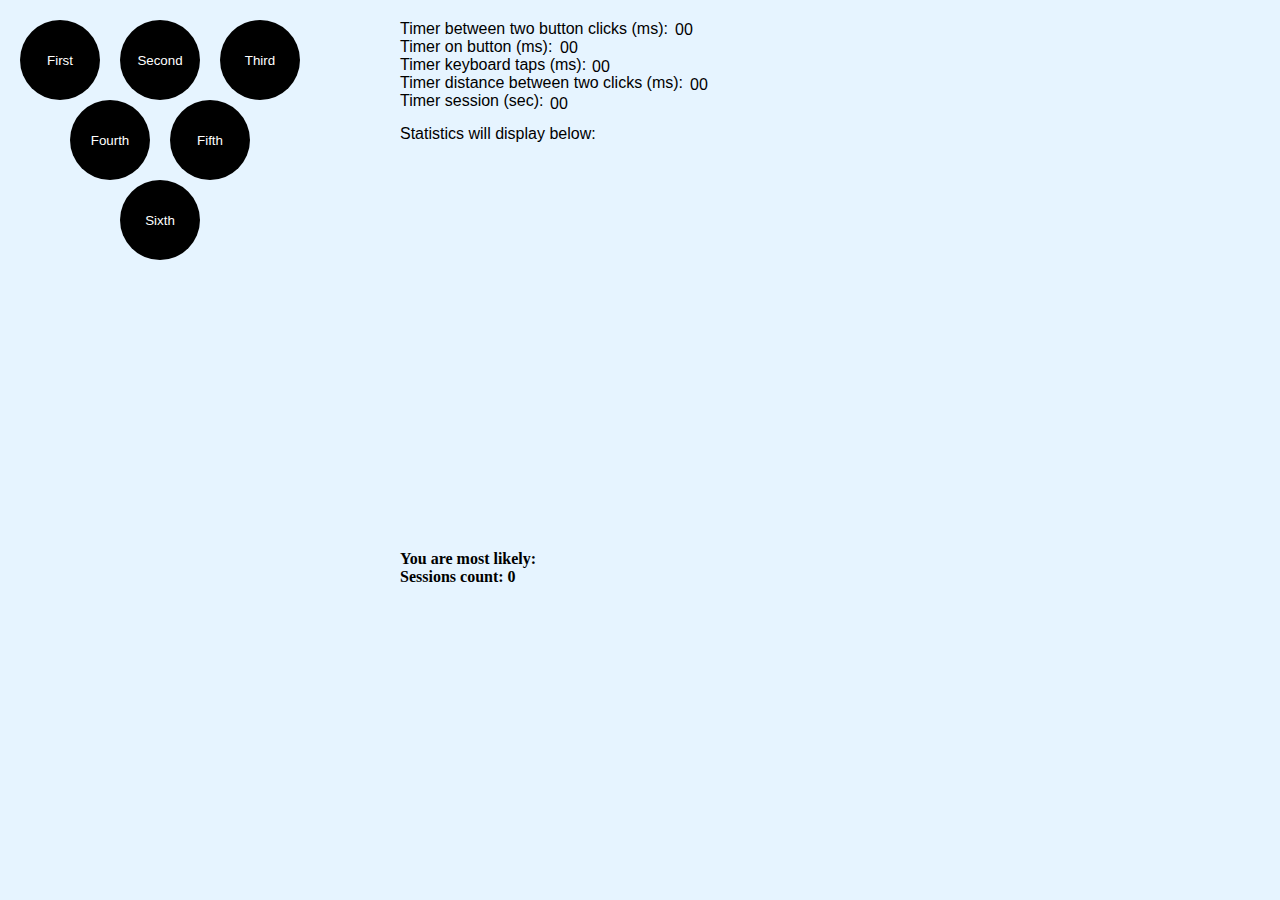
<file: general/index.html>
<!DOCTYPE html>
<html lang="en">
    <head>
        <meta charset="UTF-8">
        <title>Title</title>
        <link rel="stylesheet" href="main.css">
    </head>
    <body class="main-theme">
                <div class="timer_block">
                    <div class="msClick">
                        <div id="titleTimerClick">Timer between two button clicks (ms): </div>
                        <div id="timerClick">00</div>
                    </div>
                    <div class="msOnButton">
                        <div id="titleOnButton">Timer on button (ms): </div>
                        <div id="timerOnButton">00</div>
                    </div>
                    <div class="msKeyboard">
                        <div id="titleKeyboard">Timer keyboard taps (ms): </div>
                        <div id="timerKeyboard">00</div>
                    </div>
                    <div class="msClickDistance">
                        <div id="titleClickDistance">Timer distance between two clicks (ms): </div>
                        <div id="timerClickDistance">00</div>
                    </div>
                    <div class="msSession">
                        <div id="titleSession">Timer session (sec): </div>
                        <div id="timerSession">00</div>
                    </div>
                </div>
                <div class="behavior">
                    <div id="behaviourClick"></div>
                    <div id="behaviourClickDistance"></div>
                    <div id="behaviourOnButton"></div>
                    <div id="behaviourKeyboard"></div>
                </div>
                <div class="wrapper">
                    <button class="buttons" id="button1">First</button>
                    <button class="buttons" id="button2">Second</button>
                    <button class="buttons" id="button3">Third</button>
                    <button class="buttons" id="button4">Fourth</button>
                    <button class="buttons" id="button5">Fifth</button>
                    <button class="buttons" id="button6">Sixth</button>
                </div>
                <div class="stats">
                    Statistics will display below:
                </div>
                <div class="sessions">
                    <div id="sessionsTitle">You are most likely:</div>
                    <div id="behaviorSessionsCount">Sessions count: 0</div>
                    <div id="behaviorSessions"></div>
                    <div id="behaviorHumanPoints" style="color:#42D000"></div>
                    <div id="behaviorSuspiciousPoints" style="color:#FF8C00"></div>
                    <div id="behaviorBotPoints" style="color:#DE2700"></div>
                </div>
        <script src="js/StatisticsCollector.js"></script>
        <script src="js/app.js"></script>
    </body>
</html>
</file>
<file: general/main.css>
:root {
    --green: #E6F4FF;
    --white: #FFFFFF;
    --black: #000000;
}

body {
    background: var(--bg);
    color: var(--fontColor);
    font-family: helvetica, serif;
}

#statsButton{
    height: 80px;
    width: 80px;
    border-radius: 10%;
    color: black;
    background-color: blue;
    position: absolute;
    top: 300px;
    left: 200px;
}

.stats {
    position: absolute;
    top: 125px;
    left: 400px;
    width: 500px;
    height: 400px;
}

.behavior {
    position: relative;
    width: 500px;
    height: 400px;
}

#behaviourClick {
    position: absolute;
    width: 150px;
    top: 117px;
    left: 547px;
}

#behaviourClickDistance {
    position: absolute;
    width: 150px;
    top: 225px;
    left: 653px;
}

#behaviourOnButton {
    position: absolute;
    width: 150px;
    top: 315px;
    left: 535px;
}

#behaviourKeyboard {
    position: absolute;
    width: 150px;
    top: 423px;
    left: 535px;
}

.sessions {
    font-family: "Calisto MT", ui-monospace;
    font-weight: bold;
    position: absolute;
    top: 550px;
    left: 400px;
}

#behaviorSessions {
    position: absolute;
    width: 150px;
    top: 0;
    left: 150px;
}

.buttons {
    height: 80px;
    width: 80px;
    border-radius: 50%;
    border: none;
    color: var(--btnFontColor);
    background-color: var(--btnBg);
}

#button1{
    position: absolute;
    top: 20px;
    left: 20px;
}
#button2{
    position: absolute;
    top: 20px;
    left: 120px;
}
#button3{
    position: absolute;
    top: 20px;
    left: 220px;
}
#button4{
    position: absolute;
    top: 100px;
    left: 70px;
}
#button5{
    position: absolute;
    top: 100px;
    left: 170px;
}
#button6{
    position: absolute;
    top: 180px;
    left: 120px;
}

.timer_block {
    position: absolute;
    top: 20px;
    left: 400px;
}

#timerClick {
    position: absolute;
    top: 1px;
    left: 275px;
}

#timerOnButton {
    position: absolute;
    top: 19px;
    left: 160px;
}

#timerKeyboard {
    position: absolute;
    top: 38px;
    left: 192px;
}

#timerClickDistance {
    position: absolute;
    top: 56px;
    left: 290px;
}

#timerSession {
    position: absolute;
    top: 75px;
    left: 150px;
}

.main-theme{
    --bg: var(--green);
    --fontColor: var(--black);
    --btnFontColor: var(--white);
    --btnBg: var(--black);
}
</file>
